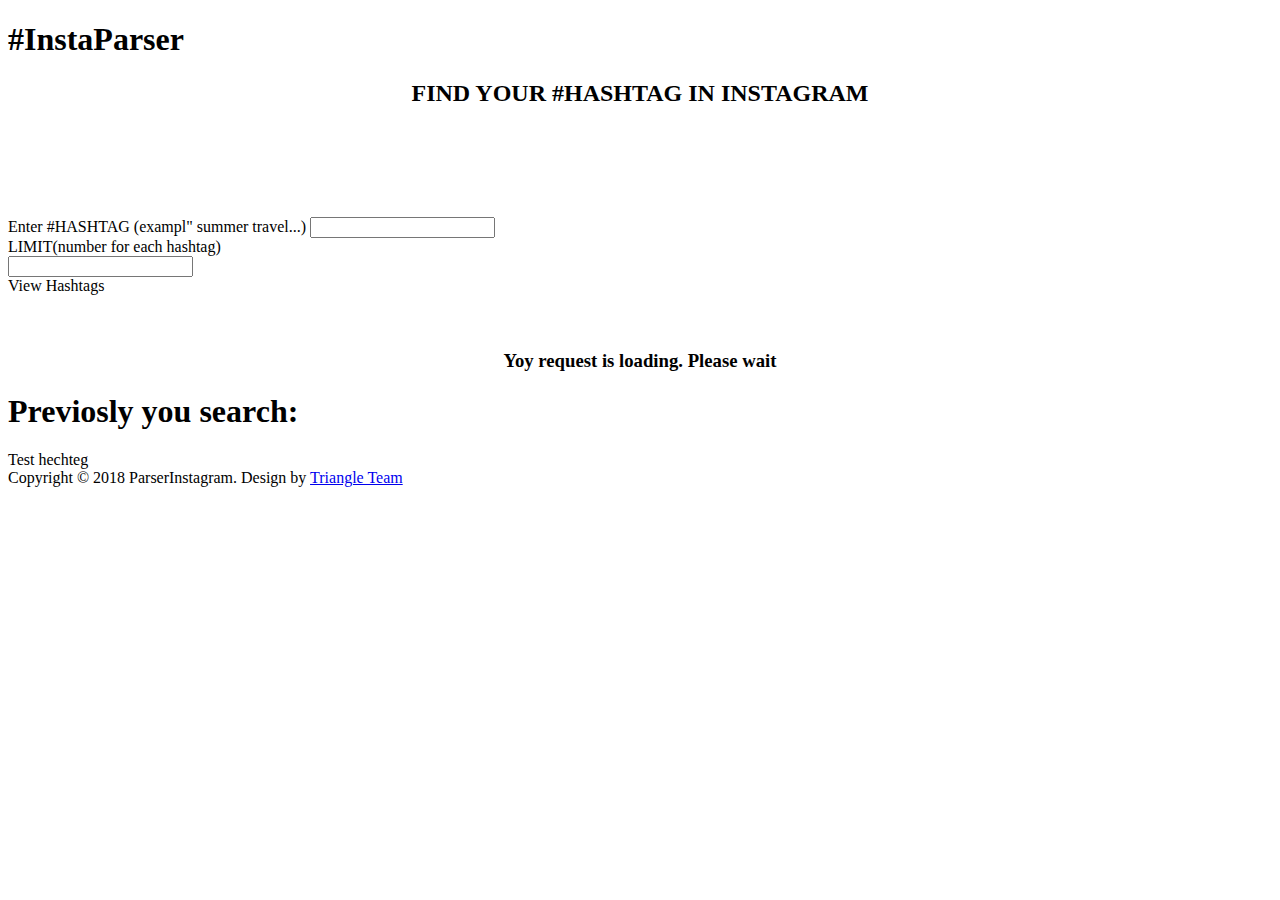
<file: src/main/resources/templates/index.html>
<!DOCTYPE html>
<html lang="en">
<head>
  <meta charset="utf-8">
  <title>InstaParser</title>
  <link rel="shortcut icon" th:href="@{/assets/images/favicon/favicon.png}">
  <link rel="stylesheet" th:href="@{/assets/css/style.css}">
  <link rel="stylesheet" th:href="@{/assets/css/responsive.css}">
  <script type="text/javascript" th:src="@{/assets/js/jquery.min.js}"></script>
  <script type="text/javascript" th:src="@{/assets/js/bootstrap.min.js}"></script>
  <script type="text/javascript" th:src="@{/assets/js/jquery-ui.min.js}"></script>
  <script>
    function delete_find(){
      for_removing=get("find_");
      for_removing.parentNode.removeChild(for_removing);
    }
    var i=0;
    var mas_test_h = ["summer"," "," ","summer","summer"];
    var mas_test_l = [5,5,0,1000,0];
    function test_heshtag()
    {
      
      if(i>6){i=0;}
      let obj = { hashtags: mas_test_h[i], postCount: mas_test_l[i]};
      alert("test "+obj.hashtags+" "+obj.postCount);
      i++;
      console.clear();
      send_data_test(obj);
    }
     function send_data_test(obj){
   var mas_= obj.hashtags.split(" ");
    var class_btn="btn-default";
    var obj_ = { hashtags: mas_, postCount: obj.postCount};
    var for_removing;
    if(obj.hashtags==" " || obj.postCount==0){
           check=false;
           if(get("find_") != null){
            delete_find();
          }
      alert("FILL ALL THE FIELDS!!!");}
      else if(obj.postCount >50){
        alert("The bigest number for limit");
           check=false;
            if(get("find_") != null){
            delete_find();
          }
      }
      else{
        if(check==false)
        {
           check=true;
            if(get("find_") != null){
            delete_find();
          }
        }
              $.ajax({
              url: 'http://localhost:8080/api/task/create',
              type: 'POST',
              contentType:'application/json',
              beforeSend: function()
              {
                 $("#h_3").show();
              },
            data: JSON.stringify(obj_)
            }).then(function(data){
               $("#h_3").hide();
               console.log(data);
               var link_id=data;
               var div3 = document.createElement("div");
               div3.setAttribute("id", "find_");
               var link="/posts/"+link_id;
               div3.innerHTML +="<a href="+link+" class="+class_btn+">FIND</a>";
               document.getElementById("show_find").appendChild(div3);
               check=false; 
             
  });
        
      }
};
      var cookie_array_hesh = [];
      var cookie_array_task = [];
      var check=true;
      function setcookie(name,value){
     var date = new Date(new Date().getTime() + 3600 * 31 * 1000);
        document.cookie = name+" = "+value+";expires=" + date.toUTCString();
      
    }

   function getCookie(c_name) {
    if (document.cookie.length > 0) {
        c_start = document.cookie.indexOf(c_name + "=");
        if (c_start != -1) {
            c_start = c_start + c_name.length + 1;
            c_end = document.cookie.indexOf(";", c_start);
            if (c_end == -1) {
                c_end = document.cookie.length;
            }
            return unescape(document.cookie.substring(c_start, c_end));
        }
    }
    return "";
}
    $(document).ready(function(){
      $("#h_3").hide();
          if(getCookie('hashtags')==""){
          }
          else{
            var show_in_list = JSON.parse(getCookie('hashtags'));
            var show_in_list2 = JSON.parse(getCookie('task_Id'));
            cookie_array_hesh=show_in_list;
            cookie_array_task=show_in_list2;
              for(var i = 0;i<show_in_list.length;i++){
              var div4 = document.createElement("div4");
              div4.innerHTML +="<li><a href="+show_in_list2[i]+">"+show_in_list[i]+"</a></li>";
              document.getElementById("list").appendChild(div4);
          } 
          }

    })
    function get(id){return document.getElementById(id)}
    function getVal(id){return Number(get(id).value)}
    function send_data(){
    var mas = get("hesh").value.split(" ");
    var class_btn="btn-default";
    var count =getVal("lim");
    var obj = { hashtags: mas, postCount: count};
    var for_removing;
    if(mas=="" || count==""){
           check=false;
           if(get("find_") != null){
            delete_find();
          }
      alert("FILL ALL THE FIELDS!!!");}
      else if(count >50){
        alert("The bigest number for limit");
           check=false;
            if(get("find_") != null){
            alert("null");
            delete_find();
          }
      }
      else{
        if(check==false)
        {
           check=true;
            if(get("find_") != null){
            alert("null");
            delete_find();
          }
        }
              $.ajax({
              url: 'http://localhost:8080/api/task/create',
              type: 'POST',
              contentType:'application/json',
              beforeSend: function()
              {
                 $("#h_3").show();
              },
            data: JSON.stringify(obj)
            }).then(function(data){
              $("#h_3").hide();
               var link_id=data;
               var div3 = document.createElement("div");
               div3.setAttribute("id", "find_");
               var link="/posts/"+link_id;
               div3.innerHTML +="<a href="+link+" class="+class_btn+">FIND</a>";
               document.getElementById("show_find").appendChild(div3);
               check=false;
               cookie_array_hesh.push(get("hesh").value);
               cookie_array_task.push(link);
               setcookie('hashtags',JSON.stringify(cookie_array_hesh));
               setcookie('task_Id',JSON.stringify(cookie_array_task)); 
  });
        
      }
};
  </script>
</head>
<body>
  <div class="wrapper">
    <header class="header">
      <div class="header-bottom">
          <h1 class="main_title">#InstaParser</h1>
      </div>
    </header>
      <section class="bg-parallax parallax-window">
        <div class="overlay">
        </div>
        <div class="container">
          
          <div class="row">
            <div class="col-lg-12 col-md-12 col-sm-12 col-xs-12">
              <div class="parallax-text">
                <h2 id="h_2" class="parallax_t __white" align="center">FIND YOUR #HASHTAG IN INSTAGRAM</h2>
                <br>
                <br>
                <br>
                <br>
                <br>
              </div>
            </div>
            <div class="col-lg-12 col-md-12 col-sm-12 col-xs-12 planner">
              <div class="planner-block">
                  <div class="row">
                  <div class="col-lg-9 col-md-12 col-sm-12 col-xs-12">
                      <div class="form-group">
                          <label>Enter #HASHTAG (exampl" summer travel...)</label>
                          <input type="text" id="hesh" maxlength="25" class="form-control"/>
                        </div>
                      </div>
                    <div class="col-lg-3 col-md-6 col-sm-6 col-xs-6">
                          <label>LIMIT(number for each hashtag)</label>
                          <div class="theme-select">
                            <input type="text" maxlength="3" onkeypress='return event.charCode >= 48 && event.charCode <= 57' id="lim" class="form-control __plannerSelect">
                            </input>
                          </div>
                      </div>
                </div>
                  <div class="row">
                    <div class="col-lg-12 col-md-12 col-sm-12">
                      <div class="planner-check-availability">
                      <div onclick="send_data()" class="btn btn-default" id="enter">View Hashtags</div>
                      <div id="show_find">
                        <br>
                        <br>
                         </div> 
                        
                    </div>
                  </div>
                  <div >
                    <H3  id="h_3" align=center>Yoy request is loading. Please wait</H3>
                  </div>
                  <div class="row">
                    <H1 id="text_h1_">Previosly you search:</H1>
                      <ul id="list">
                        
                      </ul>
                  </div>
              </div>
            </div>
          </div>
        </div>
    </section>
    <div id="test_heshtag_bt">
                      <div onclick="test_heshtag()" class="btn btn-default" id="enter">Test hechteg</div>
    </div>
    <div id="test_limit_bt">
    </div>
  <footer class="footer">
    <div class="footer-bottom">
      <div class="container">
        <div class="row">
          <div class="col-lg-6 col-md-6 col-sm-6 col-xs-12">
            <div class="footer-bottom_copy">Copyright © 2018 ParserInstagram. Design by <a href="https://themeforest.net/user/Dankov" target="_blank">Triangle Team</a></div>
          </div>
        </div>
      </div>
    </div>
  </footer>
</div>
</body>
</html>
</file>
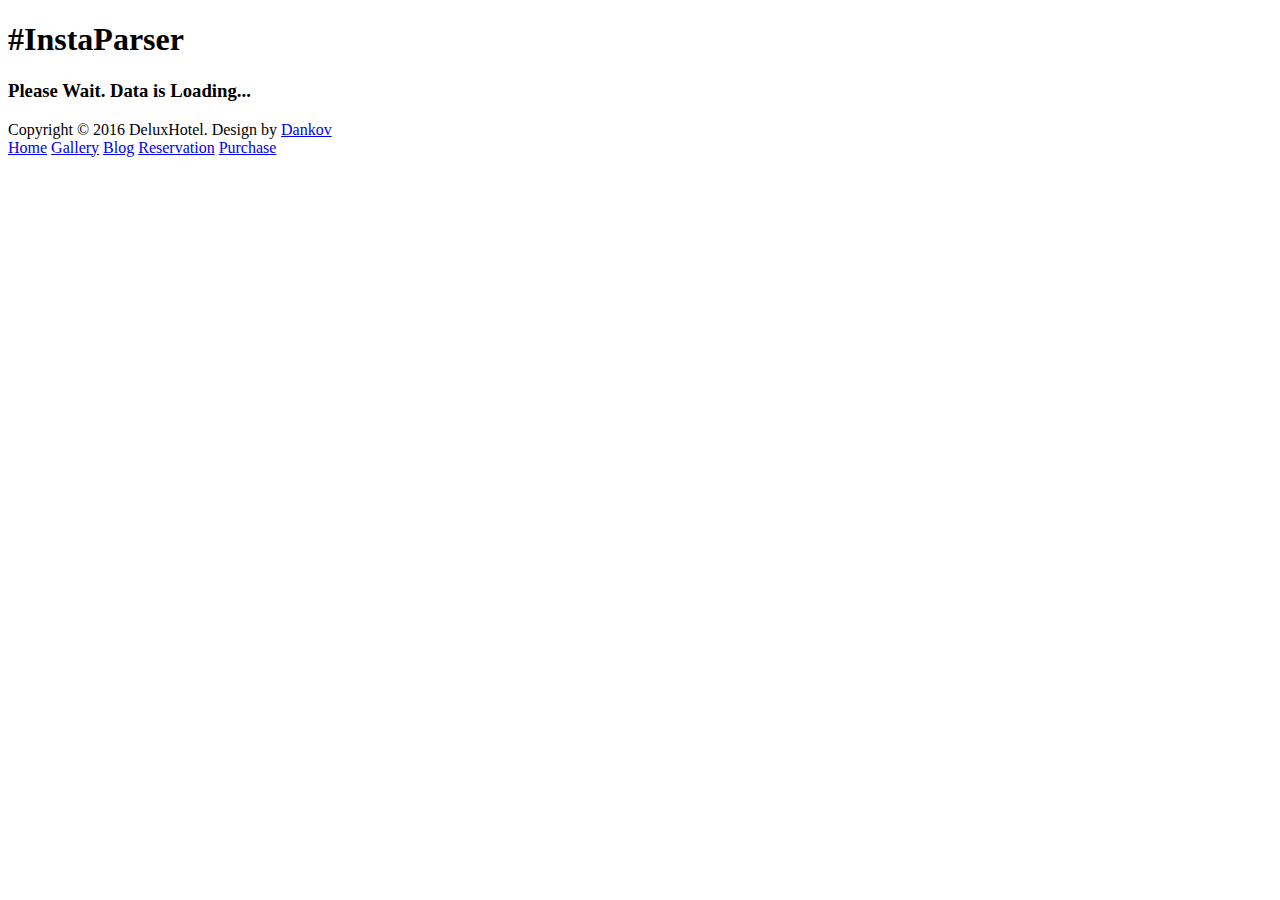
<file: src/main/resources/templates/posts.html>
<!DOCTYPE html>
<html lang="en">
<head>
  <meta charset="utf-8">
  <meta http-equiv="X-UA-Compatible" content="IE=edge">
  <title>DeluxHotel - Reservation Page 2 - Responsive Bootstrap 4 Template For Hotels</title>
  <meta name="viewport" content="width=device-width, initial-scale=1, shrink-to-fit=no">
  <link rel="shortcut icon" th:href="@{/assets/images/favicon/favicon.png}">
  <link rel="stylesheet" th:href="@{/assets/css/style.css}">
  <link rel="stylesheet" th:href="@{/assets/css/responsive.css}">
  <script type="text/javascript" th:src="@{/assets/js/jquery.min.js}"></script>
  <script type="text/javascript" th:src="@{/assets/js/bootstrap.min.js}"></script>
  <script type="text/javascript" th:src="@{/assets/js/jquery-ui.min.js}"></script>
  <script>

    $(document).ready(function(){
      $("#loading").hide();
      var task_ID=window.location.pathname.split("/");
      $.ajax({
        type:'GET',
        url:"http://localhost:8080/api/posts/"+task_ID[2],
        beforeSend:function(){
          $("#loading").show();
        },
        dataType:"json"
      }).then(function(data){
         $("#loading").hide();
         console.log(data);
         data.forEach(function(item,i,data){
           var div3 = document.createElement("div3");
                div3.innerHTML+="<div class=best-room_li><img id=for_img src="+data[i].imageUrl+" width=100%><p class=best-room_t><a href=https://instagram.com/p/"+data[i].shortCode+">View post</a></p><p>"+data[i].text+"</p><p>"+"Like Count:"+data[i].likesCount+"</p><p>"+data[i].date+"<p><hr></div>";
            document.getElementById("rezult").appendChild(div3);
         })
      });
    })
  </script>
</head>
<body>
  <!-- main wrapper -->
  <div class="wrapper">
    <!-- header -->
    <header class="header">
      <div class="header-bottom">
          <h1 class="main_title">#InstaParser</h1>
      </div>
    </header>
    <div class="wizzard reservation-1">

      <div class="container2 Reservation-1">
        <div class="row">
          <div class="col-md-12">
            <div class="wizzard-list">
       <!--        <h3 class="h3">Available rooms on specified date</h3> -->
              <div id="loading">
              <h3 class="h3_">Please Wait. Data is Loading...</h3>
              </div>
              <div class="row best-room_ul " id="rezult">
              </div>
            </div>
          </div>
        </div>
      </div>
    </div>
  <footer class="footer">
    <div class="footer-bottom">
      <div class="container">
        <div class="row">
          <div class="col-lg-6 col-md-6 col-sm-6 col-xs-12">
            <div class="footer-bottom_copy">Copyright © 2016 DeluxHotel. Design by <a href="https://themeforest.net/user/Dankov" target="_blank">Dankov</a></div>
          </div>
          <div class="col-lg-6 col-md-6 col-sm-6 col-xs-12">
            <div class="footer-bottom_links">
              <a class="active" href="index.html">Home</a>
              <a href="gallery.html">Gallery</a>
              <a href="blog.html">Blog</a>
              <a href="wizzard-step1.html">Reservation</a>
              <a href="#">Purchase</a>
            </div>
          </div>
        </div>
      </div>
    </div>
  </footer>
</div>
</body>
</html>
</file>
